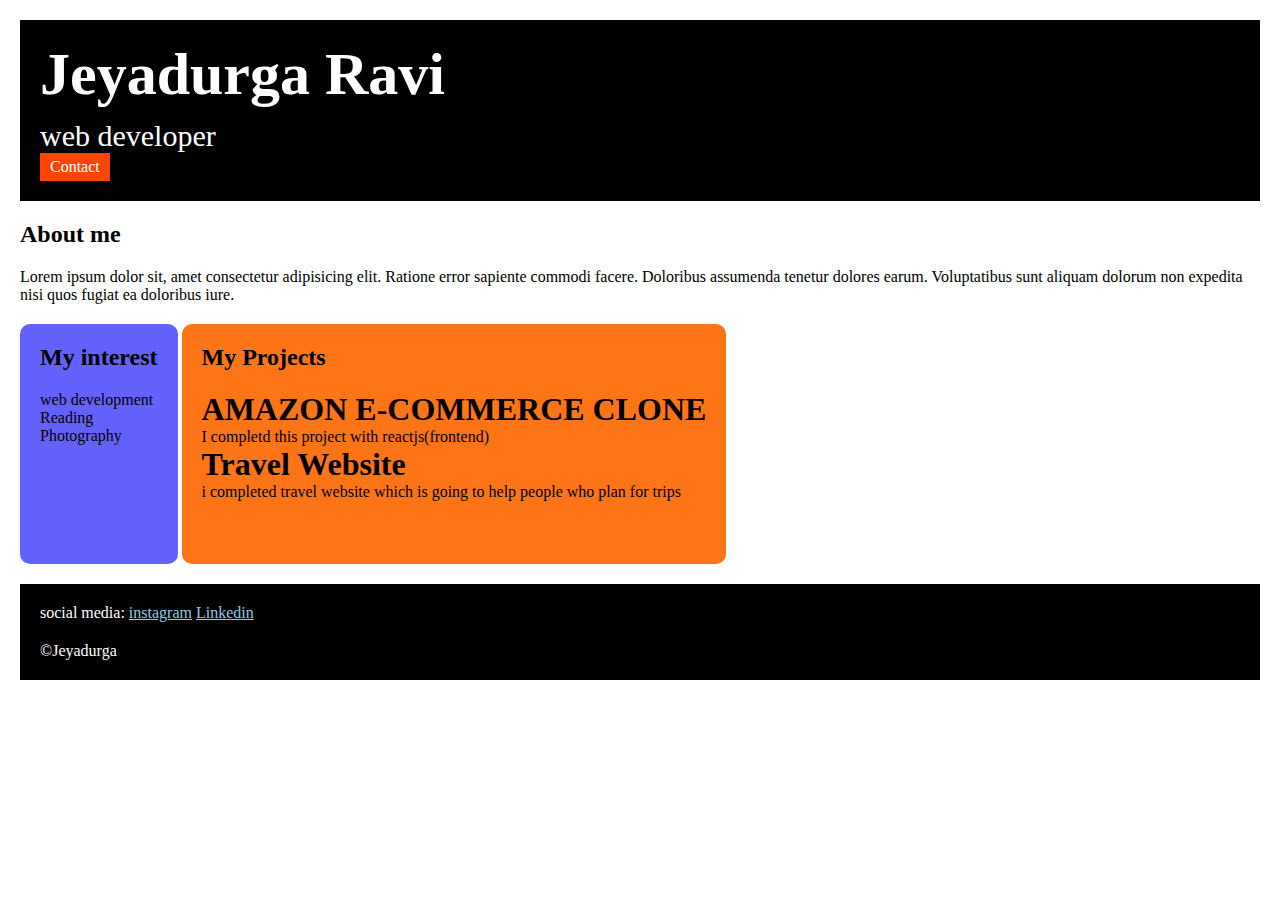
<file: index.html>
<!DOCTYPE html>
<html>
    <head>
        <title>portfolio</title>     
        <link rel="stylesheet" href="style.css"> 
        <link rel="preconnect" href="https://fonts.googleapis.com">
<link rel="preconnect" href="https://fonts.gstatic.com" crossorigin>
<link href="https://fonts.googleapis.com/css2?family=Young+Serif&display=swap" rel="stylesheet">
    </head>
        <body>
            <div class="container">
                <div class="section-one">
                <h1 class="section-one__name">Jeyadurga Ravi</h1>
    <p class="section-one__role">web developer</p>
    <a class="section-one__contact" href="contact.html">Contact</a>
     </div>
 <div class="section-two">
 <h2 class="section-two__title">About me</h2>
<p class="section-two__desc">Lorem ipsum dolor sit, amet consectetur adipisicing elit. Ratione error sapiente commodi facere. Doloribus assumenda tenetur dolores earum. Voluptatibus sunt aliquam dolorum non expedita nisi quos fugiat ea doloribus iure.</p>
</div>
<div class="section-three">
<h2 class="section-three__title">My interest </h2>
<ul class="section-three__desc">
    <li>web development</li>
    <li>Reading</li>
    <li>Photography</li>
</ul>
</div>
<div class="section-four">
<h2 class="section-four__title">My Projects</h2>
<ul class="section-four__desc">
    <li><h1>AMAZON E-COMMERCE CLONE</h1></li>
<p>I completd this project with reactjs(frontend)</p>
<li><h1>Travel Website</h1></li>
<p>i completed travel website which is going to help people who plan for trips</p>
</ul>
</div>
<div class="section-five">
<p class="section-five__title">social media:
    <a href="https://www.google.com/search?q=intagram&rlz=1C1YTUH_enIN1126IN1129&oq=intagram&gs_lcrp=EgZjaHJvbWUyBggAEEUYOTIGCAEQRRhAMg8IAhAAGAoYgwEYsQMYgAQyDwgDEAAYChiDARixAxiABDIPCAQQABgKGIMBGLEDGIAEMg8IBRAAGAoYgwEYsQMYgAQyDwgGEAAYChiDARixAxiABDIGCAcQBRhA0gEIMzExNGowajeoAgiwAgE&sourceid=chrome&ie=UTF-8">instagram</a> 
    <a href="https://www.linkedin.com/feed/">Linkedin</a>
    </p>
<p div class="section-five__desc">&copy;Jeyadurga</p>
</div>
</div>
</body>
</html>
</file>
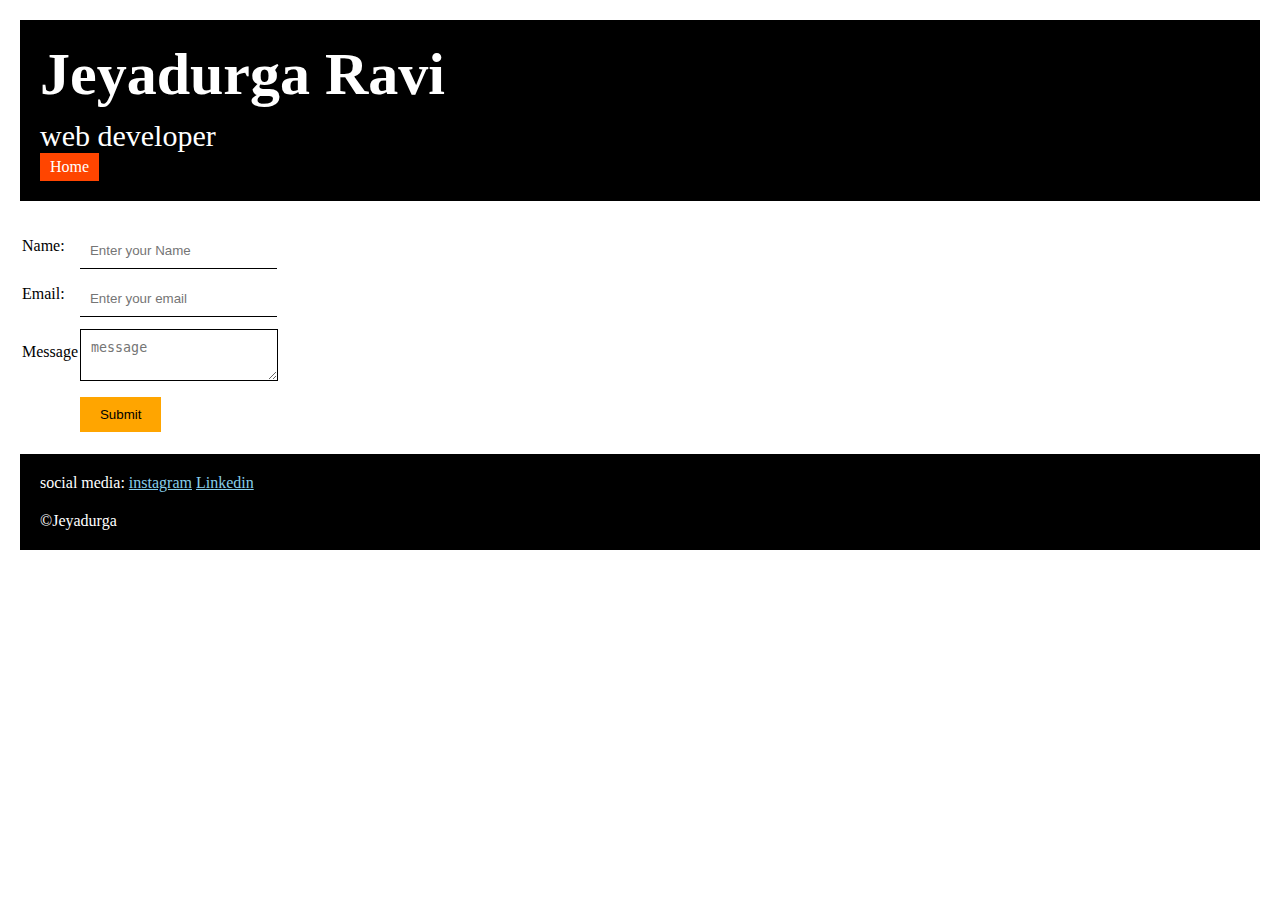
<file: contact.html>
<!DOCTYPE html>
<html lang="en">
<head>
    <meta charset="UTF-8">
    <meta name="viewport" content="width=device-width, initial-scale=1.0">
    <title>contact</title>
    <link rel="stylesheet" href="style.css"> 
    <link rel="preconnect" href="https://fonts.googleapis.com">
<link rel="preconnect" href="https://fonts.gstatic.com" crossorigin>
<link href="https://fonts.googleapis.com/css2?family=Young+Serif&display=swap" rel="stylesheet">
</head>
<body>
    <div class="container">
        <div class="section-one">
        <h1 class="section-one__name">Jeyadurga Ravi</h1>
<p class="section-one__role">web developer</p>
<a class="section-one__contact" href="index.html">Home</a>
</div>
<div class="contact-form">
<form>
    <table>
<tr>
    <td>Name:</td>
    <td><input type="text" placeholder="Enter your Name" class="contact-form__input"></td>
</tr>
<tr>
    <td>Email:</td>
    <td><input type="email" placeholder="Enter your email" class="contact-form__input"></td>
</tr>
<tr>
    <td>Message</td>
    <td>
        <textarea placeholder="message" class="contact-form__textarea"></textarea>
    </td>
</tr>
<tr>
    <td></td>
    <td><input type="submit"class="contact-form__submit"></td>
</tr>
</table>
</form>
<div class="section-five">
    <p class="section-five__title">social media:
        <a href="https://www.google.com/search?q=intagram&rlz=1C1YTUH_enIN1126IN1129&oq=intagram&gs_lcrp=EgZjaHJvbWUyBggAEEUYOTIGCAEQRRhAMg8IAhAAGAoYgwEYsQMYgAQyDwgDEAAYChiDARixAxiABDIPCAQQABgKGIMBGLEDGIAEMg8IBRAAGAoYgwEYsQMYgAQyDwgGEAAYChiDARixAxiABDIGCAcQBRhA0gEIMzExNGowajeoAgiwAgE&sourceid=chrome&ie=UTF-8">instagram</a> 
        <a href="https://www.linkedin.com/feed/">Linkedin</a>
        </p>
    <p div class="section-five__desc">&copy;Jeyadurga</p>
    </div>
</body>
</html>
</file>
<file: style.css>
*{
    padding:0;
    margin:0;
}
body{
    .young-serif-regular {
        font-family: "Young Serif", serif;
        font-weight: 400;
        font-style: normal;
      }
      .container
      {
        padding: 20px;

      }
      .section-one
      {
        background-color: black;
        color: white;
        padding: 20px;
      }
      .section-one__contact
      {
        background-color: orangered;
        color:white;
        text-decoration : none;
        padding-left: 10px;
        padding-right: 10px;
        padding-top: 5px;
        padding-bottom: 5px;
        display: inline-block;
}
.section-one__name
{
    font-size: 60px;
}
.section-one__role
{
    font-size: 30px;
    margin-top: 10px;
}
.section-two,.section-three,.section-four,.section-five
{
    margin-top: 20px;
}
.section-two__desc,.section-three__desc,.section-four__desc,.section-five__desc
{
    margin-top: 20px;
}
.section-five{
    background-color: black;
    color: white;
    padding: 20px;
}
.section-five__title a{
    color: skyblue;
}
.section-three li,.section-four li {
    list-style-type:none;
} 
.section-three{
    background-color: #6462FD;
    color: black;
    padding: 20px;
    display: inline-block;
    border-radius: 10px;
    height: 200px;
    vertical-align: top;
}
.section-four{
    background-color: #FE7517;
    color: black;
    padding: 20px;
    display: inline-block;
    height: 200px;
    border-radius: 10px;
    vertical-align: top;
}
    .contact-form
    {
        margin-top: 20px;
    }
    .contact-form__input,.contact-form__textarea,.contact-form__submit
    {
        margin-top: 10px;
    }
    .contact-form__input
    {
        padding: 10px;
        border: none;
        border-bottom: solid black 1px;
    }
    .contact-form__textarea
    {
        padding: 10px;
        border: none;
        border: solid black 1px;
    }
    .contact-form__submit
    {
        padding-top: 10px;
        padding-bottom: 10px;
        padding-left: 20px;
        padding-right: 20px;
        background-color:orange;
        border: none; 
    }
};
</file>
